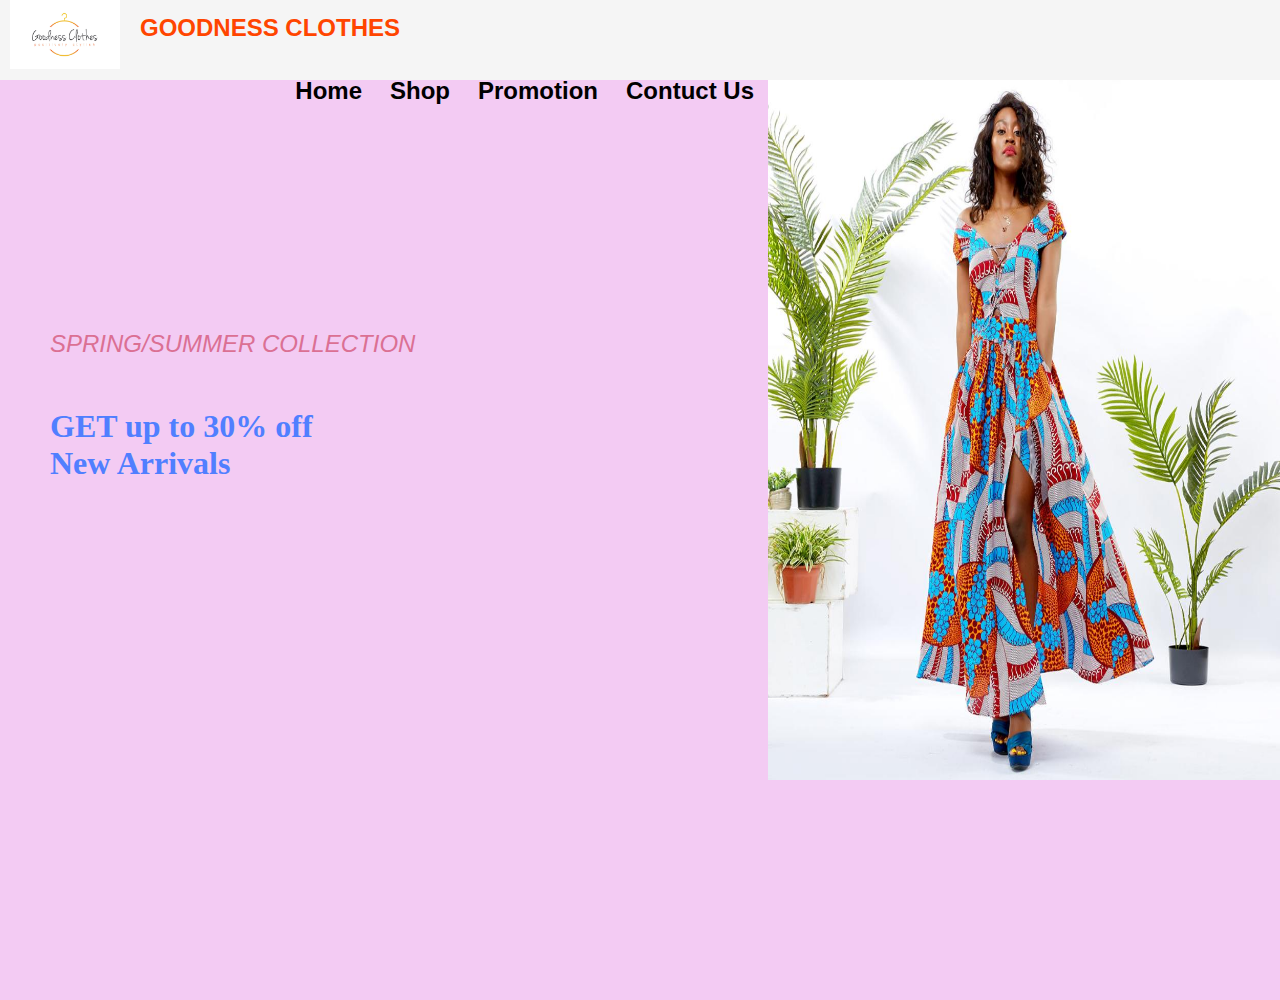
<file: KUHLEZ CLOTHING/index.html>
<!DOCTYPE html>
<html lang="en">
<head>
    <meta charset="UTF-8">
    <meta name="viewport" content="width=device-width, initial-scale=1.0">
    <link rel="stylesheet" href="style.css">
    <title>GOODNESS CLOTHES</title>
</head>
<body>
    <div class="profile-img">
        <img src="imgs/coverphoto.jpg">
       </div> 
  
 <nav>
        <img src="imgs/logo.jpg">

     <h1>GOODNESS CLOTHES</h1>
     <ul>
         <li><a href="index.html">Home</a></li>
         <li><a href="shop.html">Shop</a></li>
         <li><a href="promotion.html">Promotion</a>
         <ul>
            <li><a href="#">Ladies</a></li> 
            <li><a href="#">Kidz</a></li> 
            <li><a href="#">Accesseries</a></li> 
         </ul>
         </li>
         <li><a href="contactus.htmlv">Contuct Us</a></li>
     </ul>
 </nav> 

<div class="text">
    <h2><i>SPRING/SUMMER COLLECTION</i></h2>
</div> 

<div class="text2">
    <h1>GET up to 30% off<br>New Arrivals</h1>
</div>

</body>
</html>
</file>
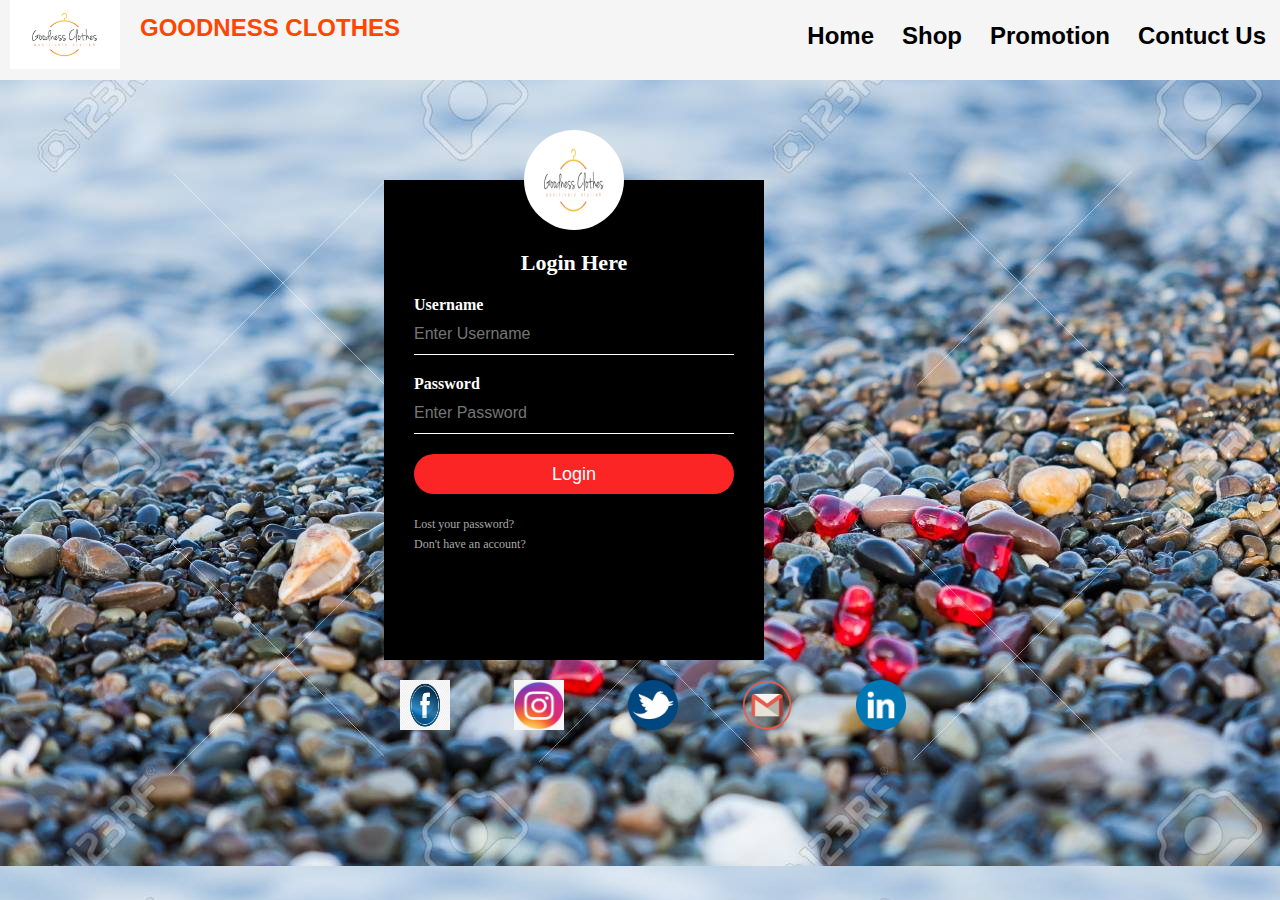
<file: KUHLEZ CLOTHING/contactus.html>
<!DOCTYPE html>
<html lang="en">
<head>
    <meta charset="UTF-8">
    <meta name="viewport" content="width=device-width, initial-scale=1.0">
    <link rel="stylesheet" href="contactusstyle.css">
    <title>GOODNESS CLOTHES</title>
</head>
<body>
        
    <nav>
        <img src="imgs/logo.jpg">

     <h1>GOODNESS CLOTHES</h1>
     <ul>
         <li><a href="index.html">Home</a></li>
         <li><a href="shop.html">Shop</a></li>
         <li><a href="promotion.html">Promotion</a>
         <ul>
            <li><a href="#">Ladies</a></li> 
            <li><a href="#">Kidz</a></li> 
            <li><a href="#">Accesseries</a></li> 
         </ul>
         </li>
         <li><a href="contactus.html">Contuct Us</a></li>
     </ul>
 </nav> 

 <div class="loginbox">
     <img src="imgs/logo.jpg" class="logo">
     <h1>Login Here</h1>
     <form action="https://getform.io/f/b0837d6f-9bcc-4427-9aa5-447d36a7bd4f" method="POST" id="loginbox">
         <p>Username</p>
         <input type="text" name="" placeholder="Enter Username">
         <p>Password</p>
         <input type="password" name="" placeholder="Enter Password">
         <input type="submit" name="" value="Login">
         <a href="#">Lost your password?</a><br>
         <a href="#">Don't have an account?</a>
     </form>
 </div>

 <div class="getconnected">
    <footer>
    <a href="https://www.facebook.com/"> <img src="imgs/facebook.jpg" style="width: 50px; height: 50px;"></a>
    <a href="https://www.instagram.com/"> <img src="imgs/instagram.png" style="width: 50px; height: 50px;"></a>
    <a href="https://www.twitter.com/"> <img src="imgs/twitter.png" style="width: 50px; height: 50px;"></a>
    <a href="https://www.gmail.com/"> <img src="imgs/gmail.png" style="width: 50px; height: 50px;"></a>
    <a href="https://www.linkedin.com/"> <img src="imgs/linkedin.png" style="width: 50px; height: 50px;"></a>
    </footer>
</div>
</body>
</html>
</file>
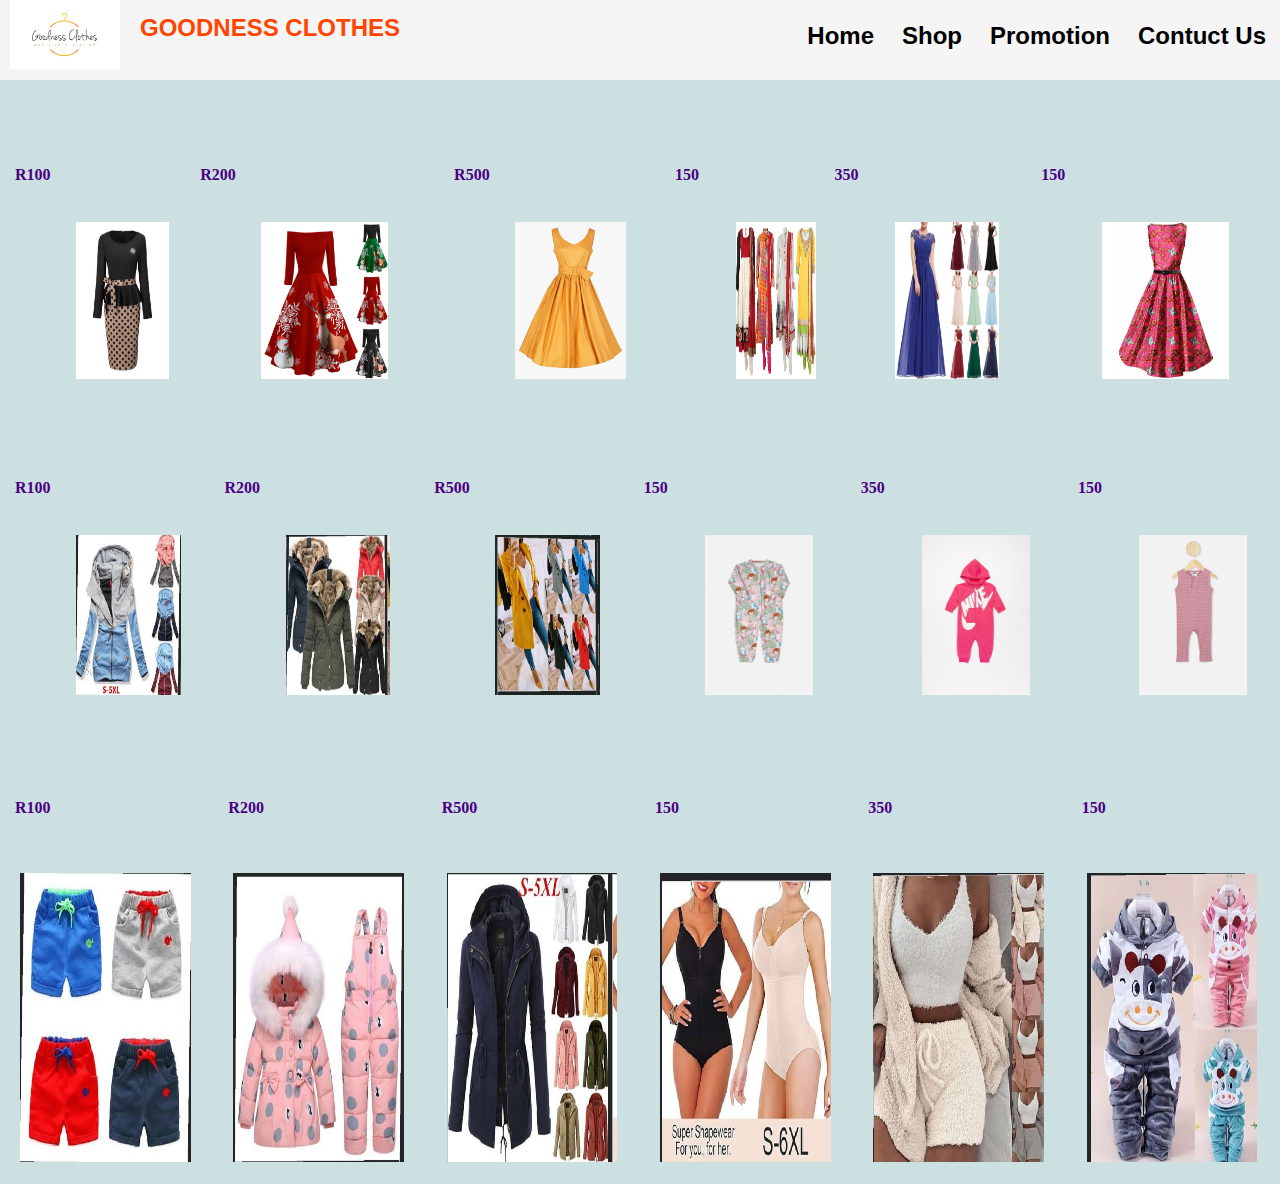
<file: KUHLEZ CLOTHING/promotion.html>
<!DOCTYPE html>
<html lang="en">
<head>
    <meta charset="UTF-8">
    <meta name="viewport" content="width=device-width, initial-scale=1.0">
    <link rel="stylesheet" href="promotionstyle.css">
    <title>GOODNESS CLOTHES</title>
</head>
<body>
    
    <nav>
        <img src="imgs/logo.jpg">

     <h1>GOODNESS CLOTHES</h1>
     <ul>
         <li><a href="index.html">Home</a></li>
         <li><a href="shop.html">Shop</a></li>
         <li><a href="promotion.html">Promotion</a>
         <ul>
            <li><a href="#">Ladies</a></li> 
            <li><a href="#">Kidz</a></li> 
            <li><a href="#">Accesseries</a></li> 
         </ul>
         </li>
         <li><a href="contactus.html">Contuct Us</a></li>
     </ul>
 </nav> 

 <div class="pictures3">
    <div class="pic13">
        <p>R100</p>
        <img src="imgs/pic13.jpg">
    </div>

    <div class="pic14">
        <P>R200</P>
        <img src="imgs/pic14.jpg">
    </div>

    <div class="pic15">
        <P>R500</P>
        <img src="imgs/pic15.png">
    </div>

    <div class="pic16">
        <P>150</P>
        <img src="imgs/pic16.jpg">
    </div>

    <div class="pic17">
        <P>350</P>
        <img src="imgs/pic17.jpg">
    </div>

    <div class="pic18">
        <P>150</P>
        <img src="imgs/pic18.jpg">
    </div>
</div>

<div class="pictures2">
    <div class="pic7">
        <p>R100</p>
        <img src="imgs/pic7.png">
    </div>

    <div class="pic8">
        <P>R200</P>
        <img src="imgs/pic8.png">
    </div>

    <div class="pic9">
        <P>R500</P>
        <img src="imgs/pic9.png">
    </div>

    <div class="pic10">
        <P>150</P>
        <img src="imgs/pic10.jpg">
    </div>

    <div class="pic11">
        <P>350</P>
        <img src="imgs/pic11.jpg">
    </div>

    <div class="pic12">
        <P>150</P>
        <img src="imgs/pic12.jpg">
    </div>
</div>

<div class="pictures">
    <div class="pic1">
        <p>R100</p>
        <img src="imgs/pic1.png">
    </div>

    <div class="pic2">
        <P>R200</P>
        <img src="imgs/pic2.png">
    </div>

    <div class="pic3">
        <P>R500</P>
        <img src="imgs/pic3.png">
    </div>

    <div class="pic4">
        <P>150</P>
        <img src="imgs/pic4.png">
    </div>

    <div class="pic5">
        <P>350</P>
        <img src="imgs/pic5.png">
    </div>

    <div class="pic6">
        <P>150</P>
        <img src="imgs/pic6.png">
    </div>
</div>
</body>
</html>
</file>
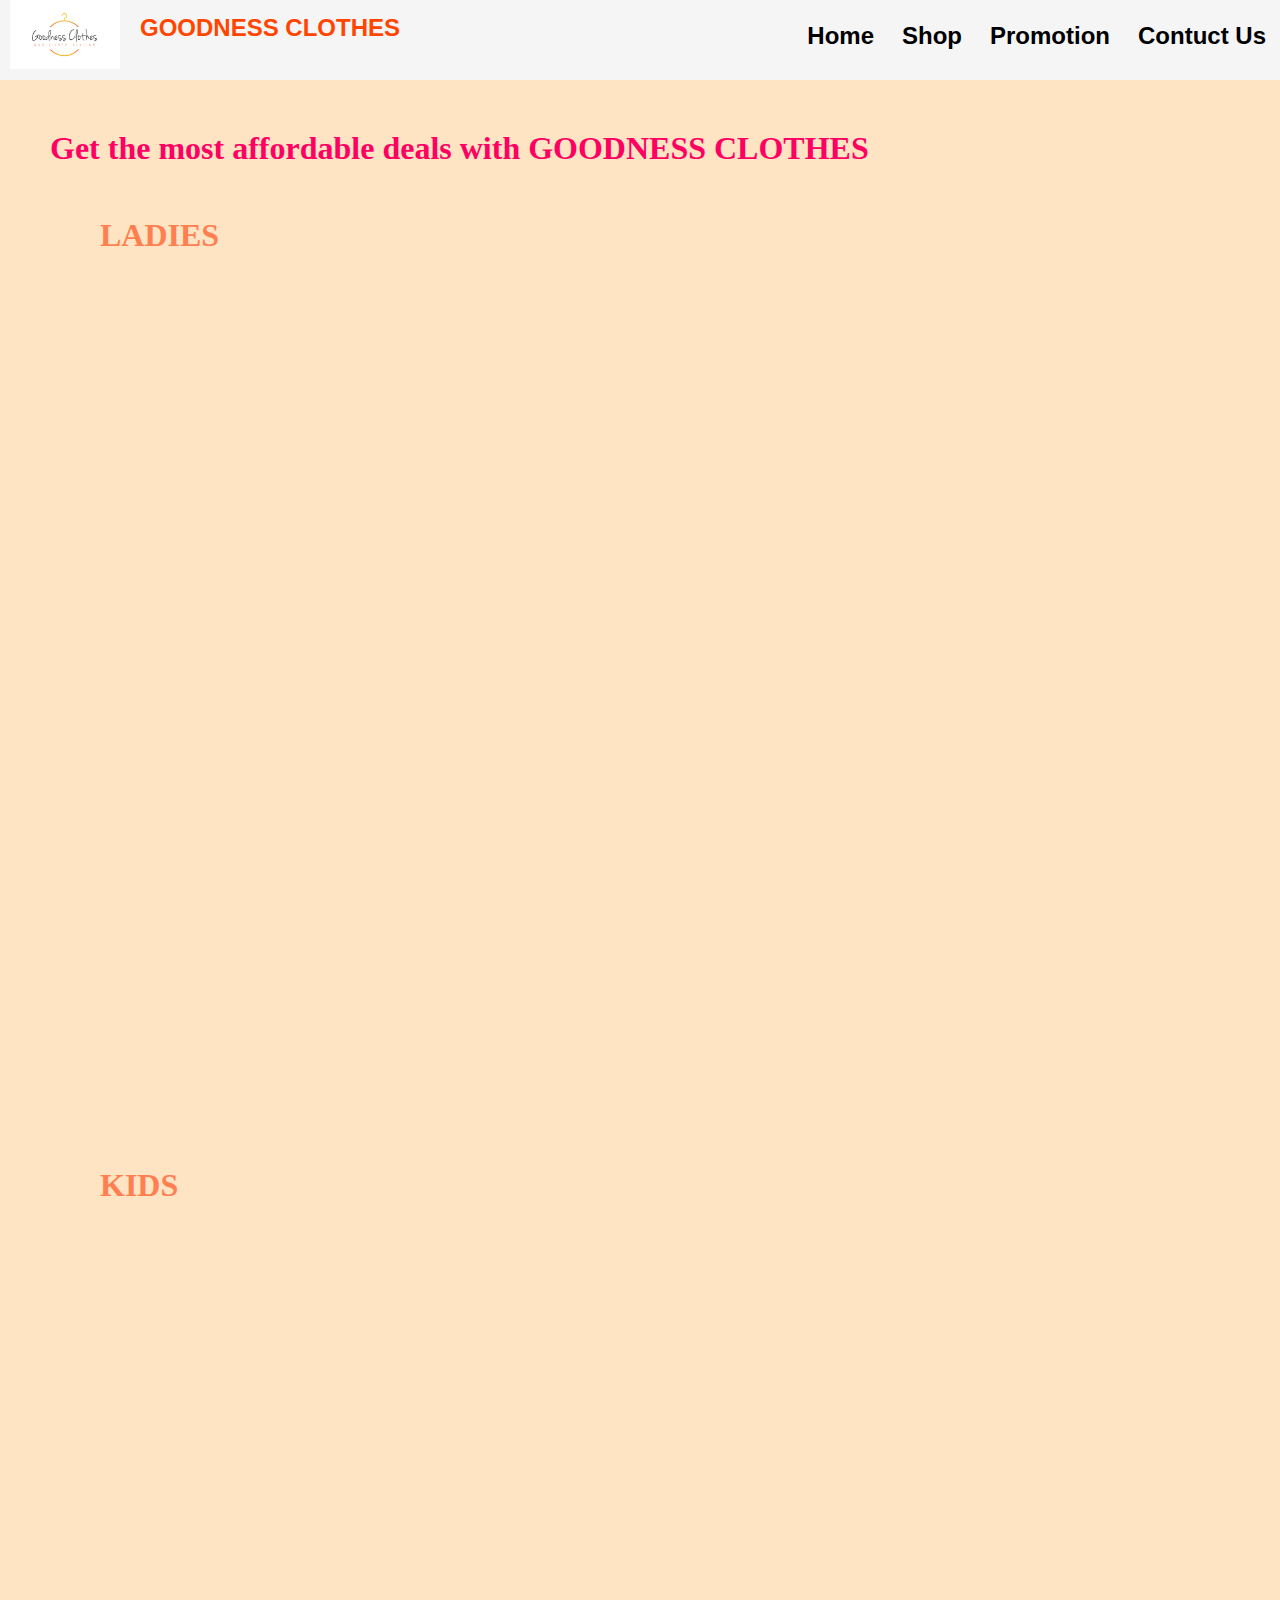
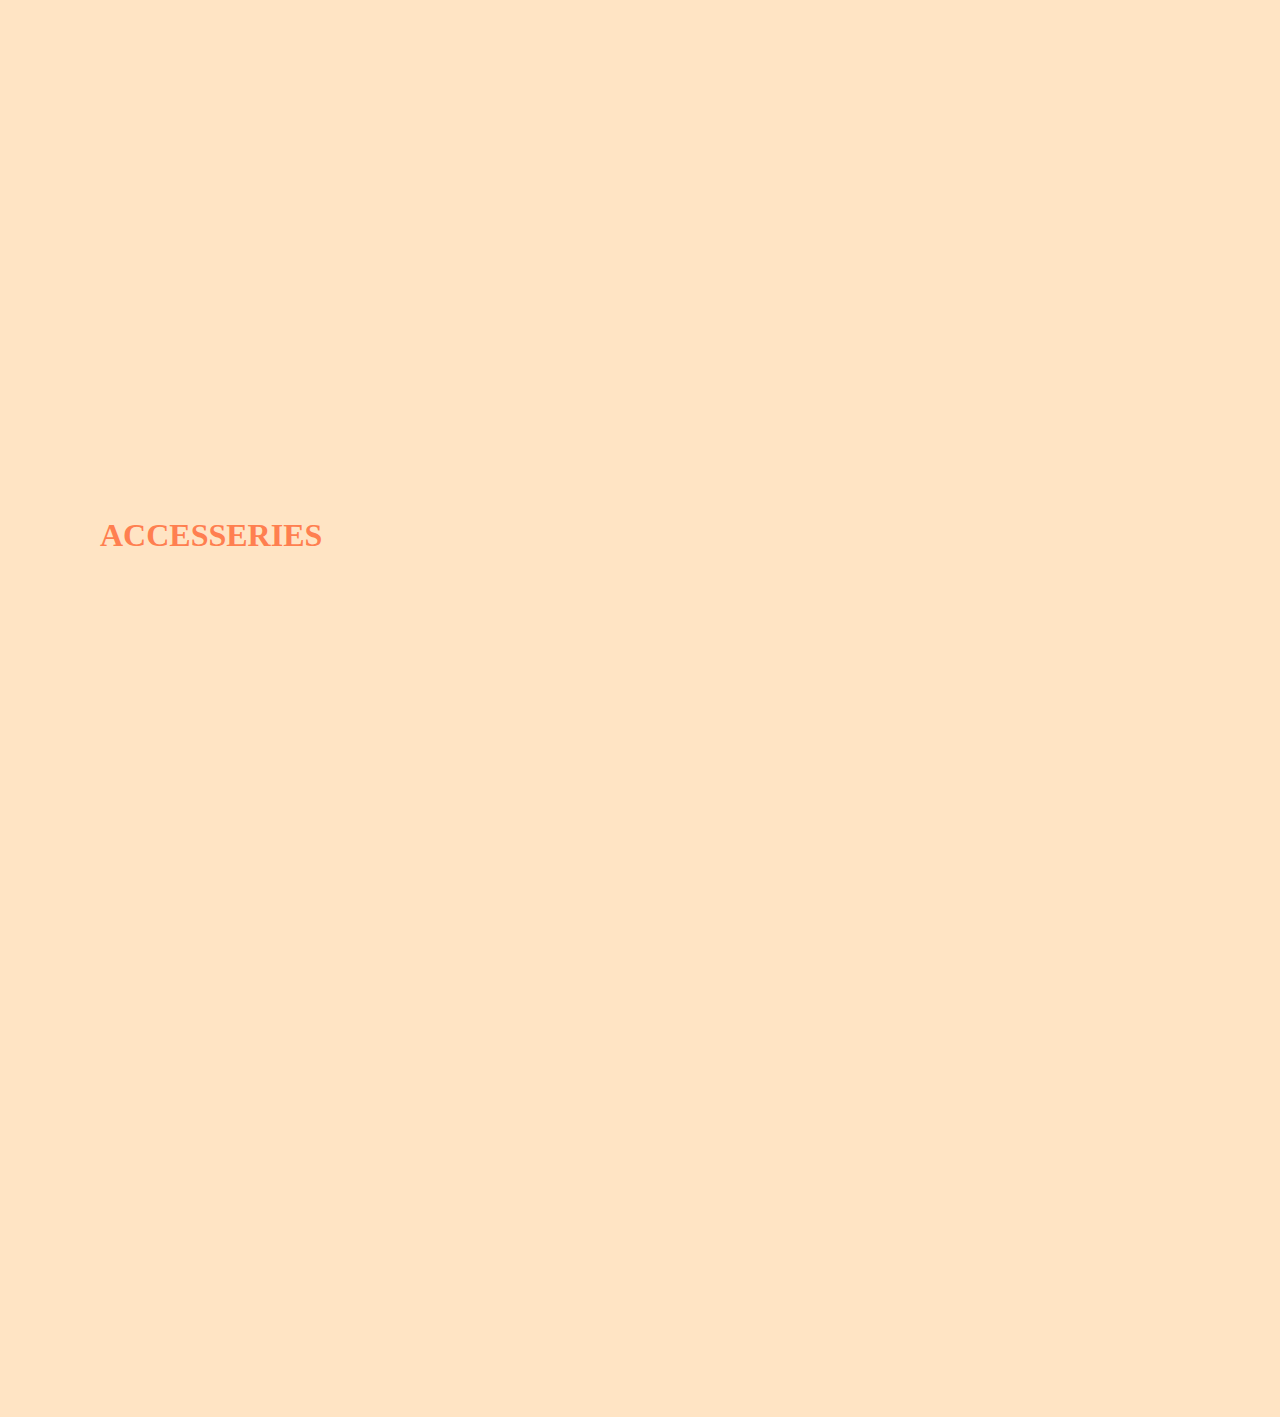
<file: KUHLEZ CLOTHING/shop.html>
<!DOCTYPE html>
<html lang="en">
<head>
    <meta charset="UTF-8">
    <meta name="viewport" content="width=device-width, initial-scale=1.0">
    <link rel="stylesheet" href="shopstyle.css">
    <title>GOODNESS CLOTHES</title>
</head>
<body>

    <nav>
        <img src="imgs/logo.jpg">

     <h1>GOODNESS CLOTHES</h1>
     <ul>
         <li><a href="index.html">Home</a></li>
         <li><a href="shop.html">Shop</a></li>
         <li><a href="promotion.html">Promotion</a>
         <ul>
            <li><a href="#">Ladies</a></li> 
            <li><a href="#">Kidz</a></li> 
            <li><a href="#">Accesseries</a></li> 
         </ul>
         </li>
         <li><a href="contactus.html">Contuct Us</a></li>
     </ul>
 </nav> 
 <div class="text">
     <h1>Get the most affordable deals with GOODNESS CLOTHES</h1>
 </div>
 <div class="container">
     <div class="ladies">
         <h1>LADIES</h1>
     </div>
     <img src="imgs/1.jpg" class="img">
     <img src="imgs/1.png" class="img">
     <img src="imgs/sl1.jpg" class="img">
     <img src="imgs/sl2.jpg" class="img">
 </div>

 <div class="container2">
     <div class="TEXT">
         <h1>KIDS</h1>
     </div>
    <img src="imgs/slide1.jpg" class="img">
    <img src="imgs/slide2.png" class="img">
    <img src="imgs/slide3.png" class="img">
    <img src="imgs/slide4.jpg" class="img">
</div>
<div class="container3">
    <div class="acc">
        <h1>ACCESSERIES</h1>
    </div>
    <img src="imgs/ac1.jpg" class="img">
    <img src="imgs/ac2.jpg" class="img">
    <img src="imgs/ac3.jpg" class="img">
    <img src="imgs/ac4.jpg" class="img">
</div>
</body>
</html>
</file>
<file: KUHLEZ CLOTHING/style.css>
*{
    margin: 0;
    padding: 0;
}

body{
    background-color: rgb(243, 203, 243);
}

a:hover {
    background-color: hotpink;
  }

.profile-img{
    width: 40%;
    height: 1000px;
    float: right;
}

.profile-img img{
    width: 100%;
    height: 70%;
    padding-top: 80px;
}

nav{
    width: 100%;
    height: 80px;
    background-color: whitesmoke;
}

nav img{
    float: left;
    width: 110px;
    margin-left: 10px;
}
nav h1{
    font-family: arial;
    color: orangered;
    font-size: 24px;
    line-height: 55px;
    float: left;
    padding: 0px 20px;
}

nav ul{
    float: right;
    font-weight: bold;
}

nav ul li{
    float: left;
    list-style: none;
    position: relative;
}

nav ul li a{
    display: block;
    font-family: arial;
    color: black;
    font-size: 24px; 
    padding: 22px 14px;
    text-decoration: none;
}     

nav ul li ul{
    display: none;
    position: absolute;
    background-color: #fff;
    padding: 10px;
    border-radius: 0px 0px 6px 6px;
}    

nav ul li:hover ul{
    display: block;
}   

nav ul li ul li a{
   padding: 10px 12px;
}  

nav ul li ul li{
    border-radius: 6px;
}

nav ul li ul li a:hover{
   background-color: #f3f3f3;
 }  

.text h2{
    text-align: left;
    margin-left: 50px;
    font-weight: normal;
    font-family: Impact, Haettenschweiler, 'Arial Narrow Bold', sans-serif;
    padding-top: 250px;
    color: palevioletred
} 

.text2{
    text-align: left;
    margin-left: 50px;
    font-family: Georgia, 'Times New Roman', Times, serif;
    padding-top: 50px;
    color: rgb(80, 127, 255);
}
</file>
<file: KUHLEZ CLOTHING/contactusstyle.css>
*{
    margin: 0;
    padding: 0;
}

body{
background: url(imgs/bg1.jpg);
}

a:hover {
    background-color: hotpink;
  }

.profile-img{
    width: 40%;
    height: 1000px;
    float: right;
}

.profile-img img{
    width: 100%;
    height: 70%;
    padding-top: 80px;
}

nav{
    width: 100%;
    height: 80px;
    background-color: whitesmoke;
}

nav img{
    float: left;
    width: 110px;
    margin-left: 10px;
}
nav h1{
    font-family: arial;
    color: orangered;
    font-size: 24px;
    line-height: 55px;
    float: left;
    padding: 0px 20px;
}

nav ul{
    float: right;
    font-weight: bold;
}

nav ul li{
    float: left;
    list-style: none;
    position: relative;
}

nav ul li a{
    display: block;
    font-family: arial;
    color: black;
    font-size: 24px; 
    padding: 22px 14px;
    text-decoration: none;
}     

nav ul li ul{
    display: none;
    position: absolute;
    background-color: #fff;
    padding: 10px;
    border-radius: 0px 0px 6px 6px;
}    

nav ul li:hover ul{
    display: block
    ;
}   

nav ul li ul li a{
   padding: 10px 12px;
}  

nav ul li ul li{
    border-radius: 6px;
}

nav ul li ul li a:hover{
   background-color: #f3f3f3;
 }  

.loginbox{
    width: 380px;
    height: 480px;
    background: black;
    color: #fff;
    top: 20%;
    left: 30%;
    position: absolute;
    transform: translate(-50,-50%);
    box-sizing: border-box;
    padding: 70px 30px;
    
} 

.logo{
    width: 100px;
    height: 100px;
    border-radius: 50%;
    position: absolute;
    top: -50px;
    left: calc(50% - 50px);
    padding-top: -5px;
}

h1{
    margin: 0;
    padding: 0 0 20px;
    text-align: center;
    font-size: 22px;
}

.loginbox p{
    margin: o;
    padding: 0;
    font-weight: bold;
}

.loginbox input{
    width: 100%;
    margin-bottom: 20px;

}

.loginbox input[type="text"], input[type="password"]
{
  border: none;
  border-bottom: 1px solid #fff;
  background: transparent;  
  outline: none;
  height: 40px;
  color: #fff;
  font-size: 16px;
}

.loginbox input[type="submit"]
{
  border: none;  
  outline: none;
  height: 40px;
  background: #fb2525;
  color: #fff;
  font-size: 18px;
  border-radius: 20px;
}

.loginbox input[type="submit"]:hover
{
    cursor: pointer;
    background: #ffc107;
    color: #000;
}

.loginbox a{
text-decoration: none;
font-size: 12px;
line-height: 20px;
color: darkgrey;
}

.loginbox a:hover{
    color: #ffc107;
}


.getconnected{
    padding-top: 600px;
    word-spacing: 60px;
    padding-left: 400px;  
    
 }
</file>
<file: KUHLEZ CLOTHING/promotionstyle.css>
*{
    margin: 0;
    padding: 0;
}

body{
    background-color: rgb(204, 224, 226);
}

a:hover {
    background-color: hotpink;
  }

.profile-img{
    width: 40%;
    height: 1000px;
    float: right;
}

.profile-img img{
    width: 100%;
    height: 70%;
    padding-top: 80px;
}

nav{
    width: 100%;
    height: 80px;
    background-color: whitesmoke;
}

nav img{
    float: left;
    width: 110px;
    margin-left: 10px;
}
nav h1{
    font-family: arial;
    color: orangered;
    font-size: 24px;
    line-height: 55px;
    float: left;
    padding: 0px 20px;
}

nav ul{
    float: right;
    font-weight: bold;
}

nav ul li{
    float: left;
    list-style: none;
    position: relative;
}

nav ul li a{
    display: block;
    font-family: arial;
    color: black;
    font-size: 24px; 
    padding: 22px 14px;
    text-decoration: none;
}     

nav ul li ul{
    display: none;
    position: absolute;
    background-color: #fff;
    padding: 10px;
    border-radius: 0px 0px 6px 6px;
}    

nav ul li:hover ul{
    display: block;
}   

nav ul li ul li a{
   padding: 10px 12px;
}  

nav ul li ul li{
    border-radius: 6px;
}

nav ul li ul li a:hover{
   background-color: #f3f3f3;
 }  

.pictures2{
    display: flex;
    flex-direction: row;
    justify-content: flex-start;
    width: 100%;
    height: 100%;
    white-space: pre-wrap;
    word-spacing: 3px;
}

.pic7 p{
    font-weight: bold;
    color: indigo;
    padding-top: 50px;
    margin-left: 15px;
}

.pic7 img{
    width: 50%;
    height: 50%;
    margin-left: 20px;
    padding-top: 20px;
}

.pic8 p{
    font-weight: bold;
    color: indigo;
    padding-top: 50px;
    margin-left: 15px;
}

.pic8 img{
    width: 50%;
    height: 50%;
    margin-left: 20px;
    padding-top: 20px;
}

.pic9 p{
    font-weight: bold;
    color: indigo;
    padding-top: 50px;
    margin-left: 15px;
}

.pic9 img{
    width: 50%;
    height: 50%;
    margin-left: 20px;
    padding-top: 20px;
}

.pic10 p{
    font-weight: bold;
    color: indigo;
    padding-top: 50px;
    margin-left: 15px;
}

.pic10 img{
    width: 50%;
    height: 50%;
    margin-left: 20px;
    padding-top: 20px;
}

.pic11 p{
    font-weight: bold;
    color: indigo;
    padding-top: 50px;
    margin-left: 15px;
}

.pic11 img{
    width: 50%;
    height: 50%;
    margin-left: 20px;
    padding-top: 20px;
}

.pic12 p{
    font-weight: bold;
    color: indigo;
    padding-top: 50px;
    margin-left: 15px;
}

.pic12 img{
    width: 50%;
    height: 50%;
    margin-left: 20px;
    padding-top: 20px;
}


.pictures2{
    display: flex;
    flex-direction: row;
    justify-content: flex-start;
    width: 100%;
    height: 100%;
    white-space: pre-wrap;
    word-spacing: 3px;
}

.pic7 p{
    font-weight: bold;
    color: indigo;
    padding-top: 50px;
    margin-left: 15px;
}

.pic7 img{
    width: 50%;
    height: 50%;
    margin-left: 20px;
    padding-top: 20px;
}

.pic8 p{
    font-weight: bold;
    color: indigo;
    padding-top: 50px;
    margin-left: 15px;
}

.pic8 img{
    width: 50%;
    height: 50%;
    margin-left: 20px;
    padding-top: 20px;
}

.pic9 p{
    font-weight: bold;
    color: indigo;
    padding-top: 50px;
    margin-left: 15px;
}

.pic9 img{
    width: 50%;
    height: 50%;
    margin-left: 20px;
    padding-top: 20px;
}

.pic10 p{
    font-weight: bold;
    color: indigo;
    padding-top: 50px;
    margin-left: 15px;
}

.pic10 img{
    width: 50%;
    height: 50%;
    margin-left: 20px;
    padding-top: 20px;
}

.pic11 p{
    font-weight: bold;
    color: indigo;
    padding-top: 50px;
    margin-left: 15px;
}

.pic11 img{
    width: 50%;
    height: 50%;
    margin-left: 20px;
    padding-top: 20px;
}

.pic12 p{
    font-weight: bold;
    color: indigo;
    padding-top: 50px;
    margin-left: 15px;
}

.pic12 img{
    width: 50%;
    height: 50%;
    margin-left: 20px;
    padding-top: 20px;
}

.pictures{
    display: flex;
    flex-direction: row;
    justify-content: flex-start;
    width: 100%;
    height: 100%;
    white-space: pre-wrap;
    word-spacing: 3px;
}

.pic1 p{
    font-weight: bold;
    color: indigo;
    padding-top: 50px;
    margin-left: 15px;
}

.pic1 img{
    width: 80%;
    height: 80%;
    margin-left: 20px;
    padding-top: 20px;
}

.pic2 p{
    font-weight: bold;
    color: indigo;
    padding-top: 50px;
    margin-left: 15px;
}

.pic2 img{
    width: 80%;
    height: 80%;
    margin-left: 20px;
    padding-top: 20px;
}

.pic3 p{
    font-weight: bold;
    color: indigo;
    padding-top: 50px;
    margin-left: 15px;
}

.pic3 img{
    width: 80%;
    height: 80%;
    margin-left: 20px;
    padding-top: 20px;
}

.pic4 p{
    font-weight: bold;
    color: indigo;
    padding-top: 50px;
    margin-left: 15px;
}

.pic4 img{
    width: 80%;
    height: 80%;
    margin-left: 20px;
    padding-top: 20px;
}

.pic5 p{
    font-weight: bold;
    color: indigo;
    padding-top: 50px;
    margin-left: 15px;
}

.pic5 img{
    width: 80%;
    height: 80%;
    margin-left: 20px;
    padding-top: 20px;
}

.pic6 p{
    font-weight: bold;
    color: indigo;
    padding-top: 50px;
    margin-left: 15px;
}

.pic6 img{
    width: 80%;
    height: 80%;
    margin-left: 20px;
    padding-top: 20px;
}


.pictures2{
    display: flex;
    flex-direction: row;
    justify-content: flex-start;
    width: 100%;
    height: 100%;
    white-space: pre-wrap;
    word-spacing: 3px;
}

.pic7 p{
    font-weight: bold;
    color: indigo;
    padding-top: 50px;
    margin-left: 15px;
}

.pic7 img{
    width: 50%;
    height: 50%;
    margin-left: 20px;
    padding-top: 20px;
}

.pic8 p{
    font-weight: bold;
    color: indigo;
    padding-top: 50px;
    margin-left: 15px;
}

.pic8 img{
    width: 50%;
    height: 50%;
    margin-left: 20px;
    padding-top: 20px;
}

.pic9 p{
    font-weight: bold;
    color: indigo;
    padding-top: 50px;
    margin-left: 15px;
}

.pic9 img{
    width: 50%;
    height: 50%;
    margin-left: 20px;
    padding-top: 20px;
}

.pic10 p{
    font-weight: bold;
    color: indigo;
    padding-top: 50px;
    margin-left: 15px;
}

.pic10 img{
    width: 50%;
    height: 50%;
    margin-left: 20px;
    padding-top: 20px;
}

.pic11 p{
    font-weight: bold;
    color: indigo;
    padding-top: 50px;
    margin-left: 15px;
}

.pic11 img{
    width: 50%;
    height: 50%;
    margin-left: 20px;
    padding-top: 20px;
}

.pic12 p{
    font-weight: bold;
    color: indigo;
    padding-top: 50px;
    margin-left: 15px;
}

.pic12 img{
    width: 50%;
    height: 50%;
    margin-left: 20px;
    padding-top: 20px;
}

.pictures3{
    display: flex;
    flex-direction: row;
    justify-content: flex-start;
    width: 100%;
    height: 100%;
    white-space: pre-wrap;
    word-spacing: 3px;
}

.pic13 p{
    font-weight: bold;
    color: indigo;
    padding-top: 50px;
    margin-left: 15px;
}

.pic13 img{
    width: 50%;
    height: 50%;
    margin-left: 20px;
    padding-top: 20px;
}

.pic14 p{
    font-weight: bold;
    color: indigo;
    padding-top: 50px;
    margin-left: 15px;
}

.pic14 img{
    width: 50%;
    height: 50%;
    margin-left: 20px;
    padding-top: 20px;
}

.pic15 p{
    font-weight: bold;
    color: indigo;
    padding-top: 50px;
    margin-left: 15px;
}

.pic15 img{
    width: 50%;
    height: 50%;
    margin-left: 20px;
    padding-top: 20px;
}

.pic16 p{
    font-weight: bold;
    color: indigo;
    padding-top: 50px;
    margin-left: 15px;
}

.pic16 img{
    width: 50%;
    height: 50%;
    margin-left: 20px;
    padding-top: 20px;
}

.pic17 p{
    font-weight: bold;
    color: indigo;
    padding-top: 50px;
    margin-left: 15px;
}

.pic17 img{
    width: 50%;
    height: 50%;
    margin-left: 20px;
    padding-top: 20px;
}

.pic18 p{
    font-weight: bold;
    color: indigo;
    padding-top: 50px;
    margin-left: 15px;
}

.pic18 img{
    width: 50%;
    height: 50%;
    margin-left: 20px;
    padding-top: 20px;
}
</file>
<file: KUHLEZ CLOTHING/shopstyle.css>
*{
    margin: 0;
    padding: 0;
}

body{
    background-color: bisque;
}

a:hover {
    background-color: hotpink;
  }

.profile-img{
    width: 40%;
    height: 900px;
    float: right;
}

.profile-img img{
    width: 100%;
    height: 70%;
    padding-top: 80px;
}

nav{
    width: 100%;
    height: 80px;
    background-color: whitesmoke;
}

nav img{
    float: left;
    width: 110px;
    margin-left: 10px;
}
nav h1{
    font-family: arial;
    color: orangered;
    font-size: 24px;
    line-height: 55px;
    float: left;
    padding: 0px 20px;
}

nav ul{
    float: right;
    font-weight: bold;
}

nav ul li{
    float: left;
    list-style: none;
    position: relative;
}

nav ul li a{
    display: block;
    font-family: arial;
    color: black;
    font-size: 24px; 
    padding: 22px 14px;
    text-decoration: none;
}     

nav ul li ul{
    display: none;
    position: absolute;
    background-color: #fff;
    padding: 10px;
    border-radius: 0px 0px 6px 6px;
}    

nav ul li:hover ul{
    display: block;
}   

nav ul li ul li a{
   padding: 10px 12px;
}  

nav ul li ul li{
    border-radius: 6px;
}

nav ul li ul li a:hover{
   background-color: #f3f3f3;
 }  

 .text h1{
     color: rgb(255, 0, 98);
     margin-left: 50px;
     padding-top: 50px;

 }

 .container{
     width: 100%;
     height: 100vh;
     position: relative;
     overflow: hidden;
     padding-top: 50px;
 }

 .img{
     width: 50%;
     height: 50%;
     position: absolute;
     animation: slide 20s infinite;
     opacity: 0;
     padding-top: 40px;
     margin-left: 50px;
 }

 @keyframes slide{
     10%{opacity: 3;}
     45%{opacity: 0;}
 }

 img:nth-child(0){animation-delay: 0s;}
 img:nth-child(1){animation-delay: 5s;}
 img:nth-child(2){animation-delay: 10s;}
 img:nth-child(3){animation-delay: 15s;}

 .container2{
    width: 100%;
    height: 100vh;
    position: relative;
    overflow: hidden;
    padding-top: 50px;
}

.img{
    width: 50%;
    height: 50%;
    position: absolute;
    animation: slide 20s infinite;
    opacity: 0;
    padding-top: 40px;
    margin-left: 50px;
}

@keyframes slide{
    10%{opacity: 3;}
    45%{opacity: 0;}
}

img:nth-child(4){animation-delay: 0s;}
img:nth-child(5){animation-delay: 5s;}
img:nth-child(6){animation-delay: 10s;}
img:nth-child(7){animation-delay: 15s;}

.ladies h1{
    margin-left: 100px;
    color: coral;
}

.container2{
    width: 100%;
    height: 100vh;
    position: relative;
    overflow: hidden;
    padding-top: 50px;
}

.img{
    width: 50%;
    height: 50%;
    position: absolute;
    animation: slide 20s infinite;
    opacity: 0;
    padding-top: 40px;
    margin-left: 50px;
}

@keyframes slide{
    10%{opacity: 3;}
    45%{opacity: 0;}
}

img:nth-child(4){animation-delay: 0s;}
img:nth-child(5){animation-delay: 5s;}
img:nth-child(6){animation-delay: 10s;}
img:nth-child(7){animation-delay: 15s;}

.container2{
    width: 100%;
    height: 100vh;
    position: relative;
    overflow: hidden;
    padding-top: 50px;
}

.img{
    width: 50%;
    height: 50%;
    position: absolute;
    animation: slide 20s infinite;
    opacity: 0;
    padding-top: 40px;
    margin-left: 50px;
}

@keyframes slide{
    10%{opacity: 3;}
    45%{opacity: 0;}
}

.TEXT h1{
    margin-left: 100px;
    color: coral;
}

img:nth-child(4){animation-delay: 0s;}
img:nth-child(5){animation-delay: 5s;}
img:nth-child(6){animation-delay: 10s;}
img:nth-child(7){animation-delay: 15s;}

.container3{
    width: 100%;
    height: 100vh;
    position: relative;
    overflow: hidden;
    padding-top: 50px;
}

.img{
    width: 50%;
    height: 50%;
    position: absolute;
    animation: slide 20s infinite;
    opacity: 0;
    padding-top: 40px;
    margin-left: 50px;
}

@keyframes slide{
    10%{opacity: 3;}
    45%{opacity: 0;}
}

img:nth-child(8){animation-delay: 0s;}
img:nth-child(9){animation-delay: 5s;}
img:nth-child(10){animation-delay: 10s;}
img:nth-child(11){animation-delay: 15s;}

.acc h1{
    margin-left: 100px;
    color: coral;
}
</file>
